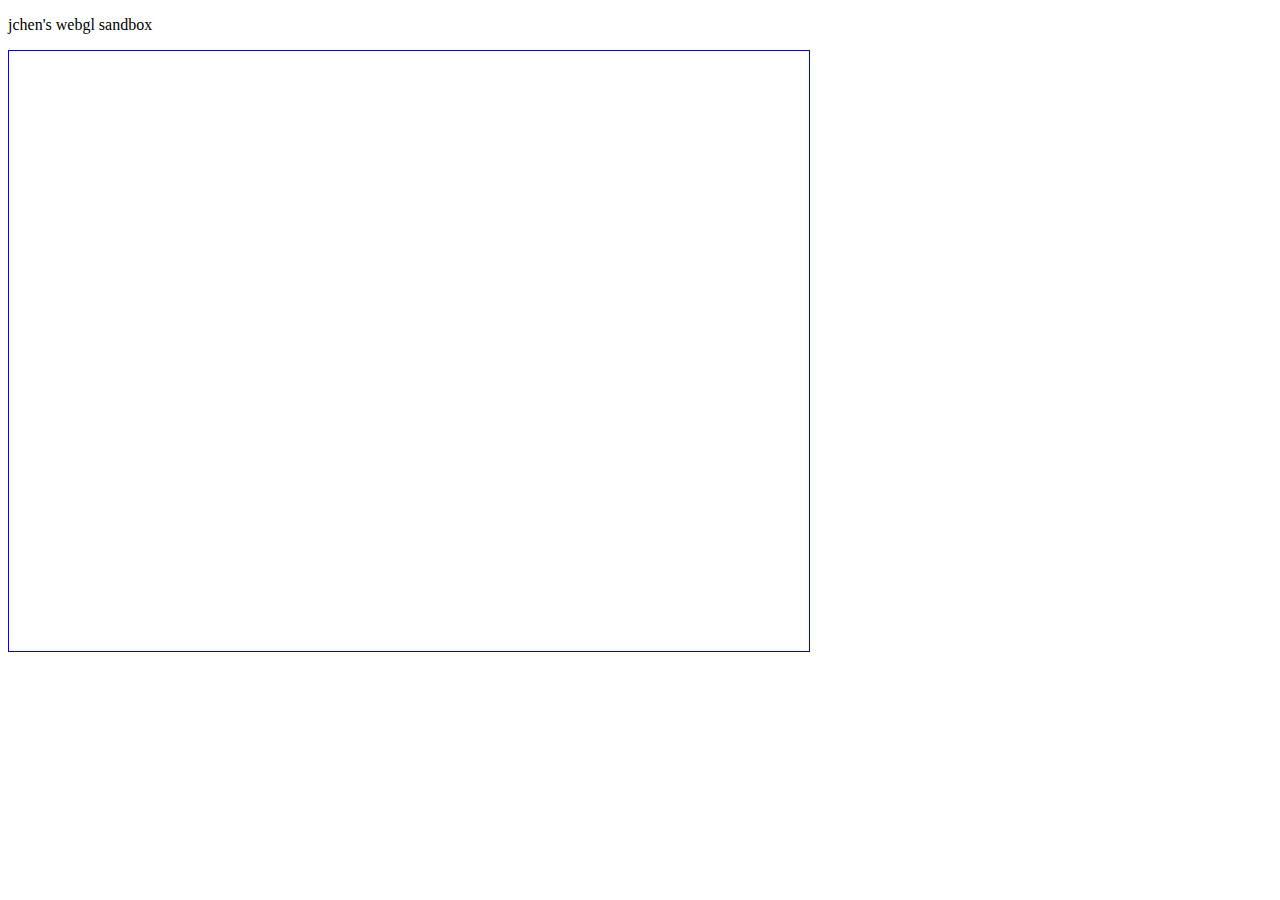
<file: index.html>
<!DOCTYPE html>
<html>

<head>
  <meta charset="utf-8">
  <title>webgl sandbox</title>
  <link href="./index.css" rel="stylesheet">
  <script src="./main.js"></script>
</head>

<body>
  <p>jchen's webgl sandbox</p>
  <canvas height="600" id="webgl-canvas" width="800"></canvas>
</body>

</html>
</file>
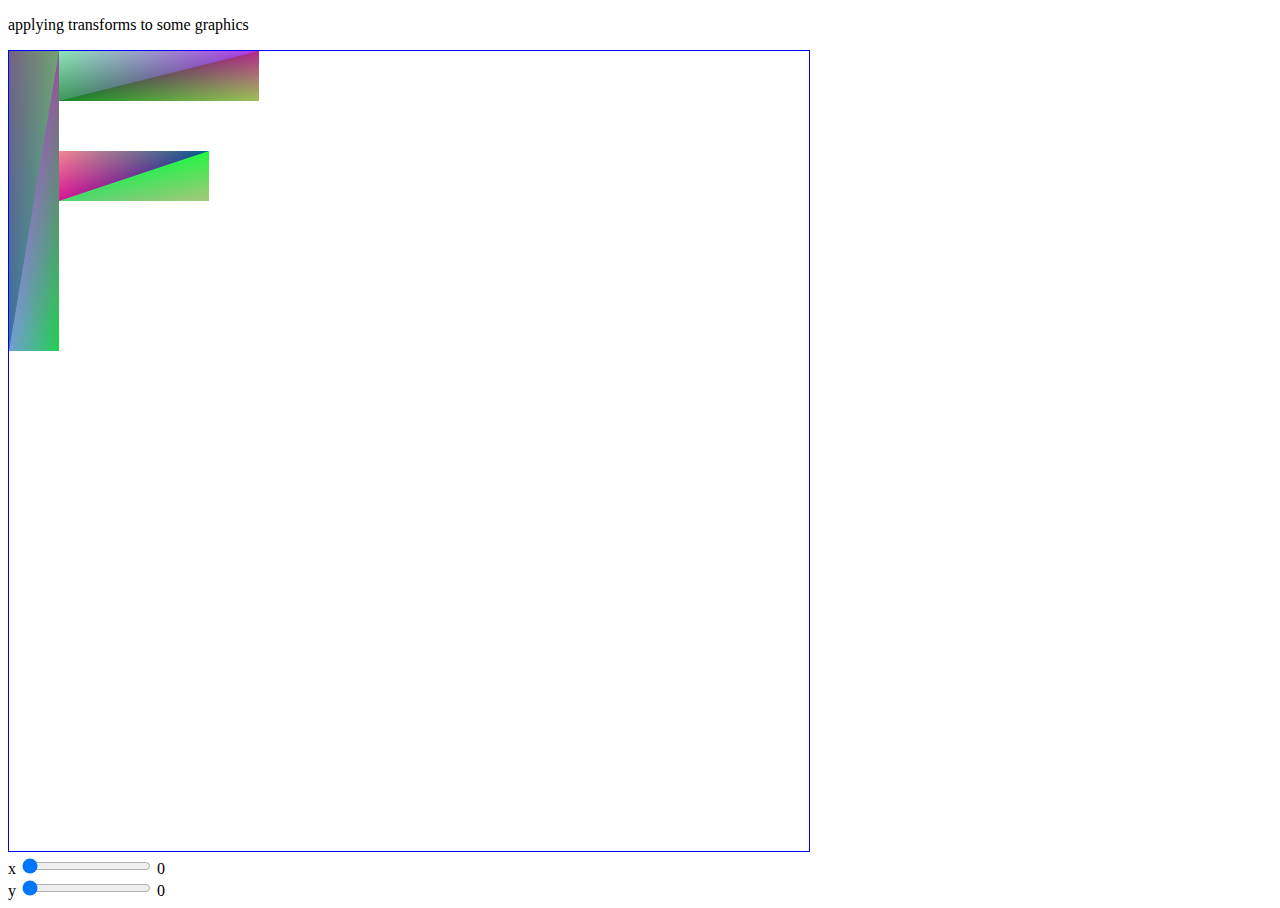
<file: 2dTransforms/index.html>
<!DOCTYPE html>
<html>

<head>
    <meta charset="utf-8">
    <title>2d transforms</title>
    <link href="./index.css" rel="stylesheet">
    <script src="./2dTransforms.js"></script>

    <script id="2d-vertex-shader" type="x-shader/x-vertex">
        attribute vec2 a_position;
        attribute vec4 a_color;

        varying vec4 v_color;

        uniform vec2 u_resolution;
        uniform vec2 u_translation;

        void main() {
            vec2 position = a_position + u_translation;

            vec2 zeroToOne = position / u_resolution;
            vec2 zeroToTwo = zeroToOne * 2.0;
            vec2 clipSpace = zeroToTwo - 1.0;

            gl_Position = vec4(clipSpace * vec2(1, -1),  0, 1);

            v_color = a_color;
        }
    </script>

    <script id="2d-fragment-shader" type="x-shader/x-fragment">
        precision mediump float;

        varying vec4 v_color;

        void main() {
            gl_FragColor = v_color;
        }
    </script>
</head>

<body>
    <p>applying transforms to some graphics</p>
    <canvas width="800" height="800"></canvas>

    <div id="uiContainer">
        <div id="ui">
            <div id="x"></div>
            <div id="y"></div>
        </div>
    </div>
</body>

</html>
</file>
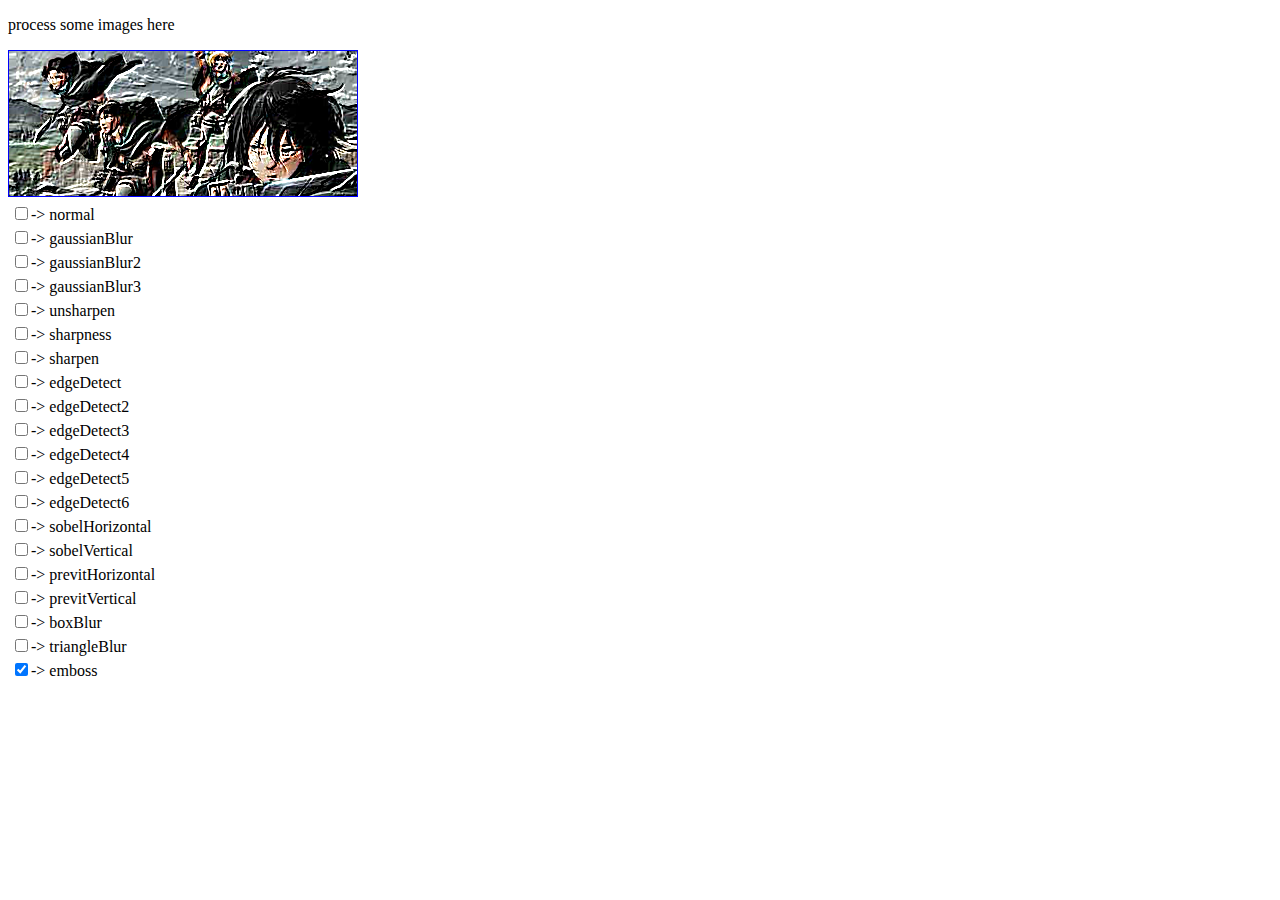
<file: imageProcessing/index.html>
<!DOCTYPE html>
<html>

<head>
  <meta charset="utf-8">
  <title>image processing</title>
  <link href="./index.css" rel="stylesheet">
  <script src="./imageProcessing.js"></script>

  <script id="2d-vertex-shader" type="x-shader/x-vertex">
    attribute vec2 a_position;
    attribute vec2 a_texcoord;

    uniform vec2 u_resolution;
    uniform float u_flipY;

    varying vec2 v_texcoord;

    void main() {
        vec2 zeroToOne = a_position / u_resolution;
        vec2 zeroToTwo = zeroToOne * 2.0;
        vec2 clipSpace = zeroToTwo - 1.0;

        gl_Position = vec4(clipSpace * vec2(1, u_flipY), 0, 1);

        v_texcoord = a_texcoord;
    }
  </script>

  <script id="2d-fragment-shader" type="x-shader/x-fragment">
    precision mediump float;

    uniform sampler2D u_image;
    uniform vec2 u_textureSize;
    uniform float u_kernel[9];
    uniform float u_kernelWeight;

    varying vec2 v_texcoord;

    void main() {
        vec2 onePixel = vec2(1.0, 1.0) / u_textureSize;
        vec4 colorSum =
            texture2D(u_image, v_texcoord + onePixel * vec2(-1, -1)) * u_kernel[0] +
            texture2D(u_image, v_texcoord + onePixel * vec2( 0, -1)) * u_kernel[1] +
            texture2D(u_image, v_texcoord + onePixel * vec2( 1, -1)) * u_kernel[2] +
            texture2D(u_image, v_texcoord + onePixel * vec2(-1,  0)) * u_kernel[3] +
            texture2D(u_image, v_texcoord + onePixel * vec2( 0,  0)) * u_kernel[4] +
            texture2D(u_image, v_texcoord + onePixel * vec2( 1,  0)) * u_kernel[5] +
            texture2D(u_image, v_texcoord + onePixel * vec2(-1,  1)) * u_kernel[6] +
            texture2D(u_image, v_texcoord + onePixel * vec2( 0,  1)) * u_kernel[7] +
            texture2D(u_image, v_texcoord + onePixel * vec2( 1,  1)) * u_kernel[8];

        gl_FragColor = vec4((colorSum / u_kernelWeight).rgb, 1.0);
    }
  </script>
</head>

<body>
  <p>process some images here</p>
  <canvas id="webgl-canvas"></canvas>

  <div id="ui" />
</body>

</html>
</file>
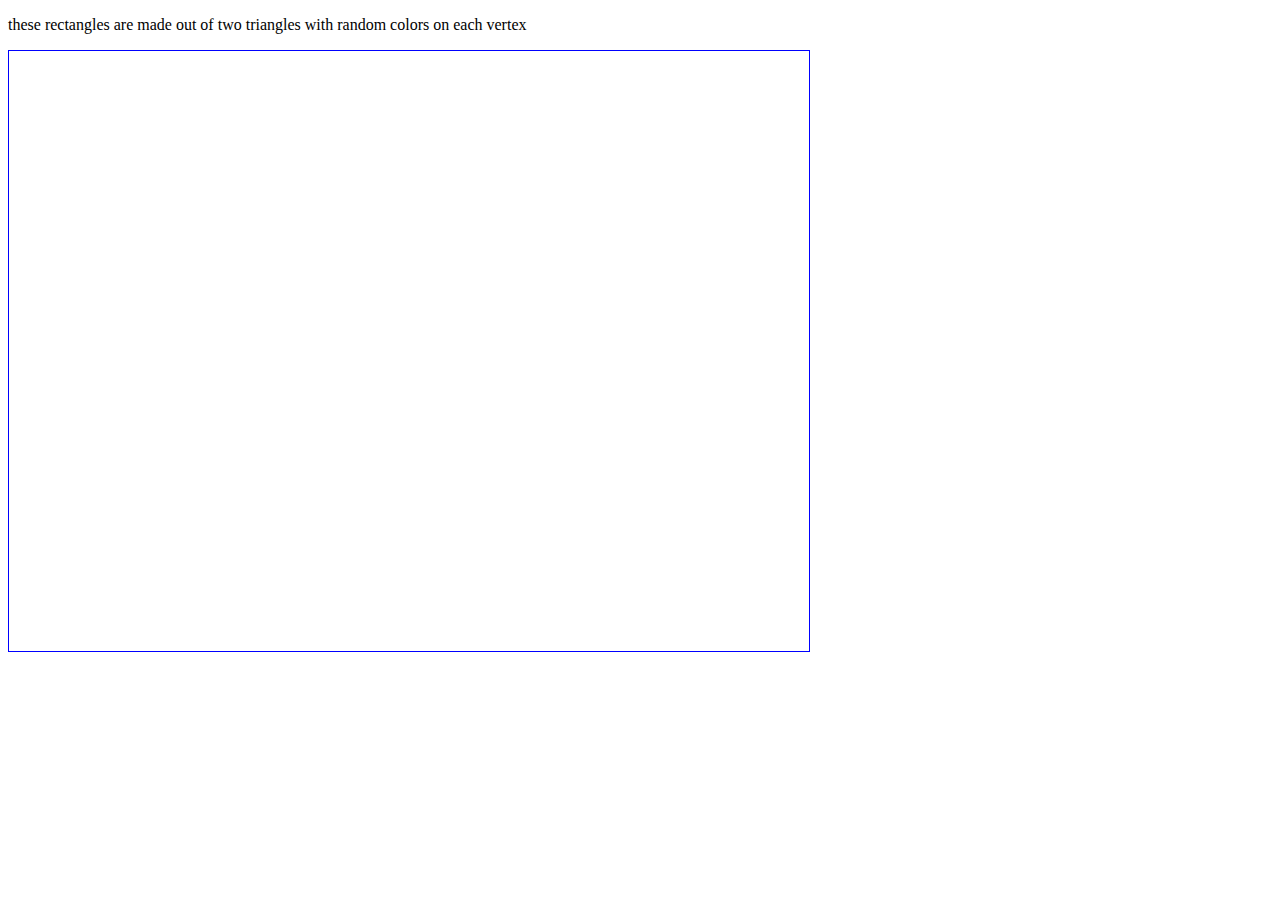
<file: randomRectangles/index.html>
<!DOCTYPE html>
<html>

<head>
  <meta charset="utf-8">
  <title>webgl sandbox</title>
  <link href="./index.css" rel="stylesheet">
  <script src="./randomRectangles.js"></script>
</head>

<body>
  <p>these rectangles are made out of two triangles with random colors on each vertex</p>
  <canvas height="600" id="webgl-canvas" width="800"></canvas>
</body>

</html>
</file>
<file: index.css>
canvas {
    border: 1px solid blue;
}
</file>
<file: 2dTransforms/index.css>
canvas {
    border: 1px solid blue;
}
</file>
<file: imageProcessing/index.css>
canvas {
    border: 1px solid blue;
}
</file>
<file: randomRectangles/index.css>
canvas {
    border: 1px solid blue;
}
</file>
